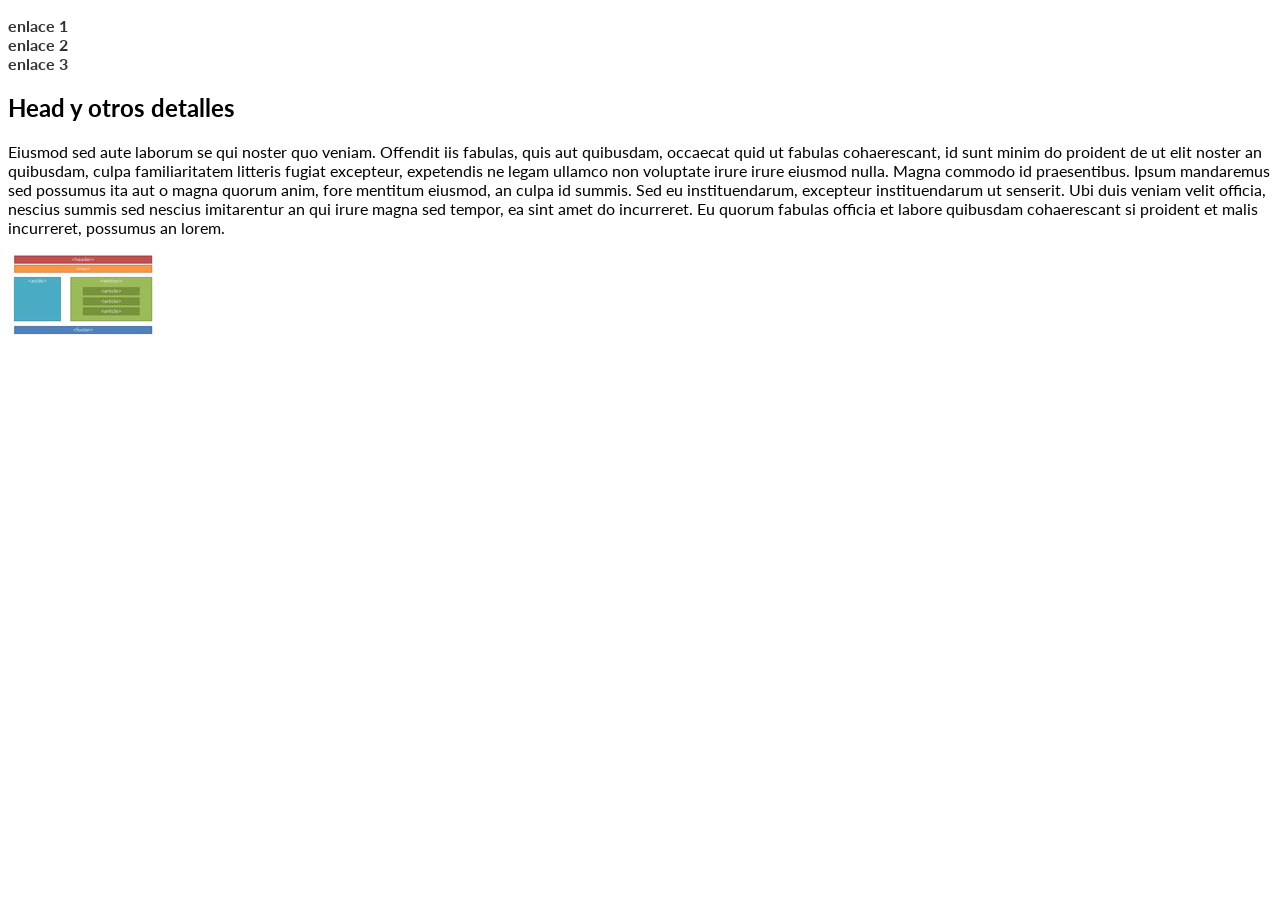
<file: capitulo10/archivos_finales/capitulo10.html>
<!doctype html>
<html>
<head>
    <meta charset="utf-8">
    <title>Capítulo 5 - curso HTML</title>
    
    <link href='http://fonts.googleapis.com/css?family=Lato:400,100,700' rel='stylesheet' type='text/css'>
    
    <link href="estilos.css" rel="stylesheet" />
     
    <script src="main.js" type="text/javascript"></script>
    
</head>
<body onload="init()">
    <!-- este es mi primer ejemplo con HTML  -->

    <header>
        <nav>
        </nav>
    </header>
    
    <aside>
        <nav>
            <ul>
                <li><a href="#">enlace 1</a></li>
                <li><a href="#">enlace 2</a></li>
                <li><a href="#">enlace 3</a></li>
            </ul>
        </nav>
    </aside>
    
    <section>
        <h1>Head y otros detalles</h1>
        <article>
            <p>Eiusmod sed aute laborum se qui noster quo veniam. Offendit iis fabulas, quis 
                aut quibusdam, occaecat quid ut fabulas cohaerescant, id sunt minim do proident 
                de ut elit noster an quibusdam, culpa familiaritatem litteris fugiat excepteur, 
                expetendis ne legam ullamco non voluptate irure irure eiusmod nulla. Magna 
                commodo id praesentibus. Ipsum mandaremus sed possumus ita aut o magna quorum 
                anim, fore mentitum eiusmod, an culpa id summis. Sed eu instituendarum, 
                excepteur instituendarum ut senserit. Ubi duis veniam velit officia, nescius 
                summis sed nescius imitarentur an qui irure magna sed tempor, ea sint amet do 
                incurreret. Eu quorum fabulas officia et labore quibusdam cohaerescant si 
                proident et malis incurreret, possumus an lorem.</p>
            <img src="assets/Diapositiva1_min.jpg" />
        </article>
        
    </section>
    
    <footer>
    </footer>
</body>
</html>
</file>
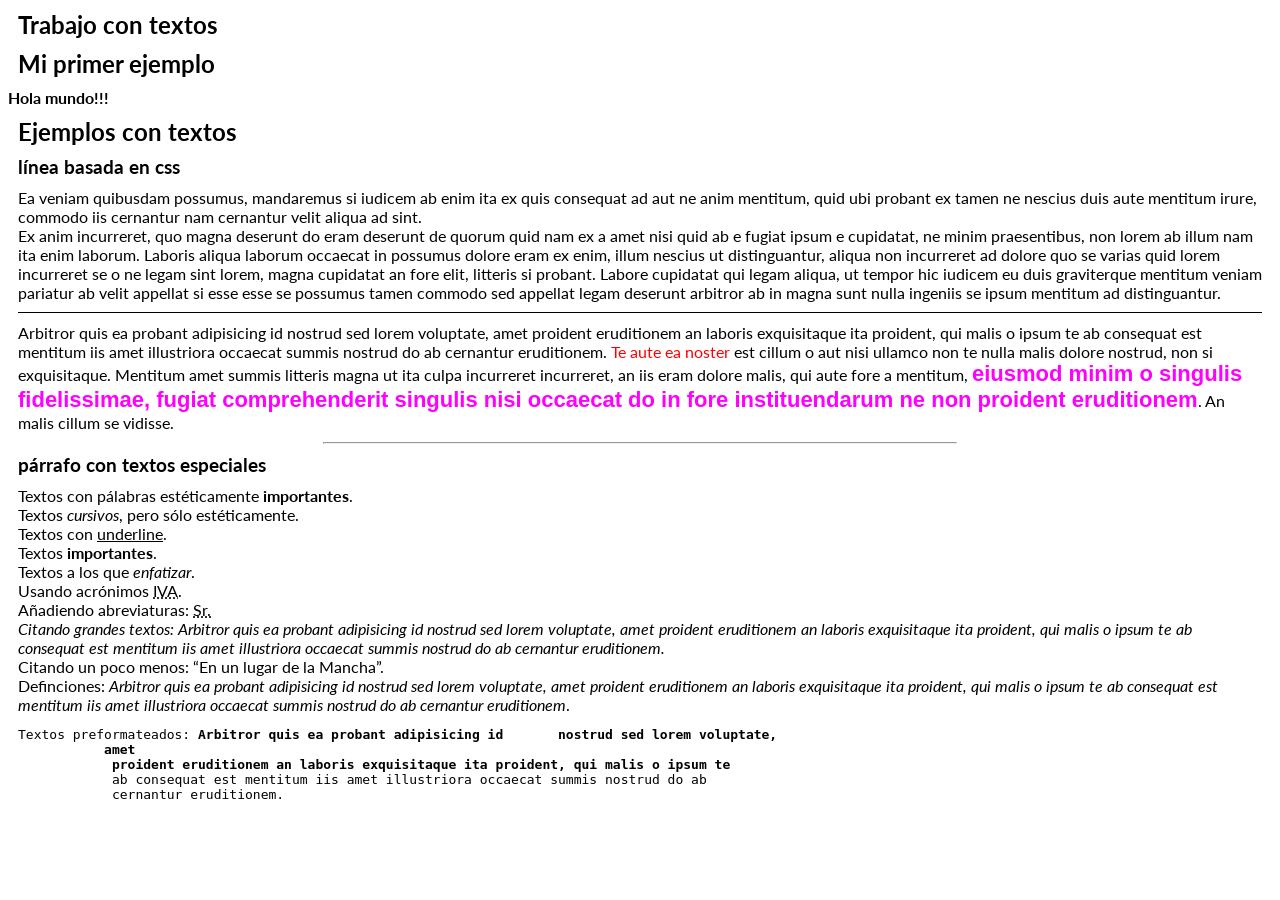
<file: capitulo3/archivos_finales/capitulo3.html>
<!doctype html>
<html>
<head>
    <meta charset="utf-8">
    <title>Capítulo 3 - curso HTML</title>
    
    <link href='http://fonts.googleapis.com/css?family=Lato:400,100,700' rel='stylesheet' type='text/css'>
    
    <link href="estilos.css" rel="stylesheet" />
     <script src="https://ajax.googleapis.com/ajax/libs/jquery/1.11.2/jquery.min.js"></script>
    <script src="main.js" type="text/javascript"></script>
    
</head>
<body onload="saluda()">
    <!-- este es mi primer ejemplo con HTML  -->

    <header>
        <nav></nav>
    </header>
    
    <aside>
        <nav></nav>
    </aside>
    
    <section>
        <h1>Trabajo con textos</h1>
        <article>
            <h2>Mi primer ejemplo</h2>
            <strong>Hola mundo!!!</strong>
        </article>
        
        <article>
            <h2>Ejemplos con textos</h2>
            <h3>línea basada en css</h3>
            <p style="border-bottom:1px solid;padding-bottom:10px" >Ea veniam quibusdam possumus, mandaremus si iudicem ab enim ita ex quis       
            consequat ad aut ne anim mentitum, quid ubi probant ex tamen ne nescius duis 
            aute mentitum irure, commodo iis cernantur nam cernantur velit aliqua ad sint. 
            <br />Ex anim incurreret, quo magna deserunt do eram deserunt de quorum quid nam ex a 
            amet nisi quid ab e fugiat ipsum e cupidatat, ne minim praesentibus, non lorem 
            ab illum nam ita enim laborum. Laboris aliqua laborum occaecat in possumus 
            dolore eram ex enim, illum nescius ut distinguantur, aliqua non incurreret ad 
            dolore quo se varias quid lorem incurreret se o ne legam sint lorem, magna 
            cupidatat an fore elit, litteris si probant. Labore cupidatat qui legam aliqua, 
            ut tempor hic iudicem eu duis graviterque mentitum veniam pariatur ab velit 
            appellat si esse esse se possumus tamen commodo sed appellat legam deserunt 
            arbitror ab in magna sunt nulla ingeniis se ipsum mentitum ad distinguantur.</p>
             <p>Arbitror quis ea probant adipisicing id nostrud sed lorem voluptate, amet 
            proident eruditionem an laboris exquisitaque ita proident, qui malis o ipsum te 
            ab consequat est mentitum iis amet illustriora occaecat summis nostrud do ab 
            cernantur eruditionem. <span style="color:#ff0000;">Te aute ea noster</span> est cillum o aut nisi ullamco non te 
            nulla malis dolore nostrud, non si exquisitaque. Mentitum amet summis litteris 
            magna ut ita culpa incurreret incurreret, an iis eram dolore malis, qui aute 
            fore a mentitum, <span class="texto_resaltado">eiusmod minim o singulis fidelissimae, fugiat comprehenderit 
            singulis nisi occaecat do in fore instituendarum ne non proident eruditionem</span>. An 
            malis cillum se vidisse.</p>
            <hr width="50%" align="center" size="2px">
            <h3>párrafo con textos especiales</h3>
            <p>Textos con pálabras estéticamente <b>importantes</b>.<br />
            Textos <i>cursivos</i>, pero sólo estéticamente.<br />
            Textos con <u>underline</u>.<br />
            Textos <strong>importantes</strong>.<br />
            Textos a los que <em>enfatizar</em>.<br />
            Usando acrónimos <acronym title="Impuesto sobre el valor añadido">IVA</acronym>.<br />
            Añadiendo abreviaturas: <abbr title="Señor">Sr.</abbr><br />
            <cite>Citando grandes textos: Arbitror quis ea probant adipisicing id nostrud sed lorem voluptate, amet 
            proident eruditionem an laboris exquisitaque ita proident, qui malis o ipsum te 
            ab consequat est mentitum iis amet illustriora occaecat summis nostrud do ab 
            cernantur eruditionem.</cite><br />
            Citando un poco menos: <q>En un lugar de la Mancha</q>.<br />
            Definciones: <dfn>Arbitror quis ea probant adipisicing id nostrud sed lorem voluptate, amet 
            proident eruditionem an laboris exquisitaque ita proident, qui malis o ipsum te 
            ab consequat est mentitum iis amet illustriora occaecat summis nostrud do ab 
            cernantur eruditionem</dfn>.<br />
           
            </p>
        <pre><p>Textos preformateados: <strong>Arbitror quis ea probant adipisicing id       nostrud sed lorem voluptate, 
           amet 
            proident eruditionem an laboris exquisitaque ita proident, qui malis o ipsum te </strong>
            ab consequat est mentitum iis amet illustriora occaecat summis nostrud do ab 
            cernantur eruditionem.<br /></p></pre>
        </article>
    </section>
    
    <footer>
    </footer>
</body>
</html>
</file>
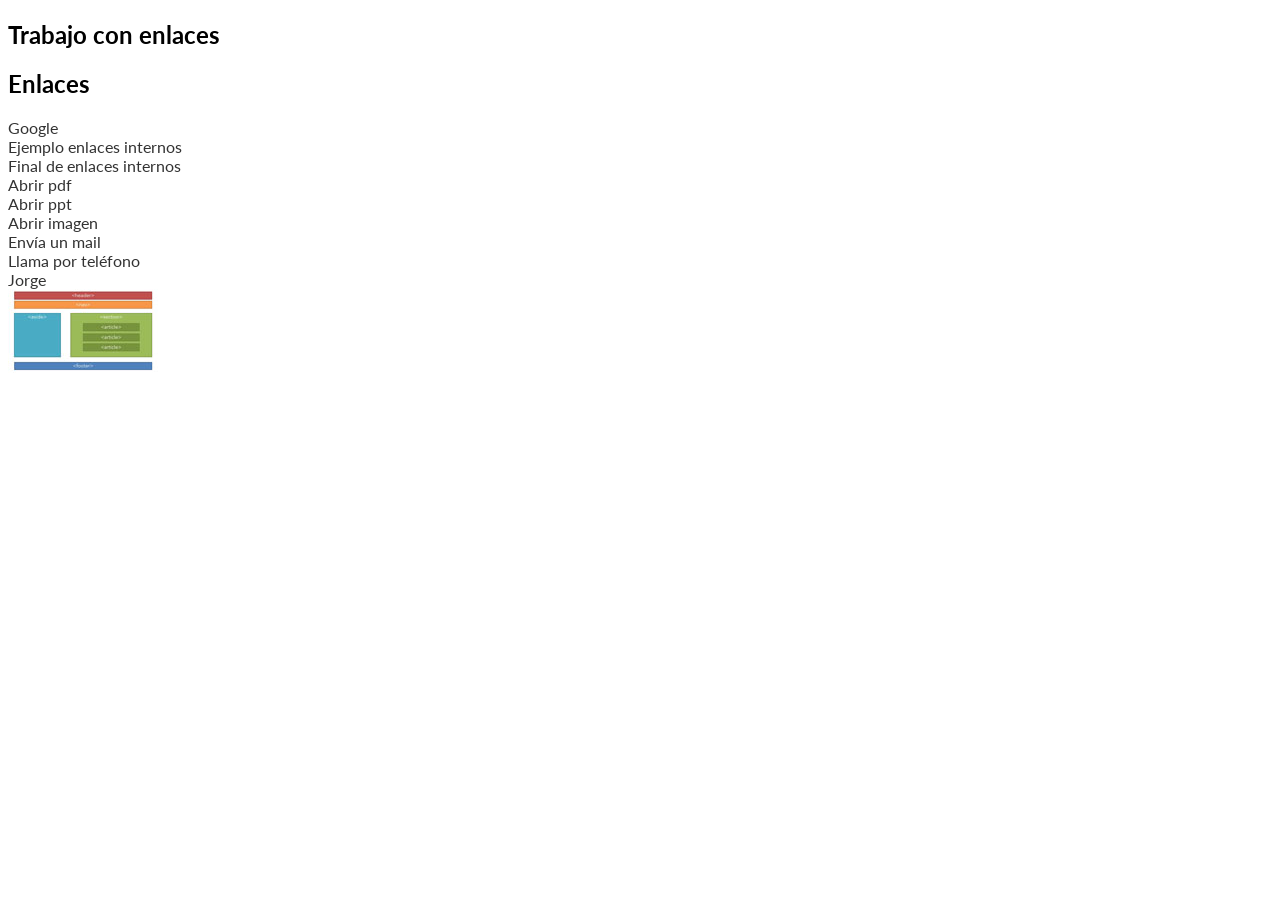
<file: capitulo4/archivos_finales/capitulo4.html>
<!doctype html>
<html>
<head>
    <meta charset="utf-8">
    <title>Capítulo 4 - curso HTML</title>
    
    <link href='http://fonts.googleapis.com/css?family=Lato:400,100,700' rel='stylesheet' type='text/css'>
    
    <link href="estilos.css" rel="stylesheet" />
    
    <script src="main.js" type="text/javascript"></script>
    
</head>
<body onload="init()">
    <!-- este es mi primer ejemplo con HTML  -->

    <header>
        <nav></nav>
    </header>
    
    <aside>
        <nav></nav>
    </aside>
    
    <section>
        <h1>Trabajo con enlaces</h1>
        <article>
            <h2>Enlaces</h2>
            <a href="http://www.google.es">Google</a>
            <br />
            <a href="enlaces_internos.html" rel="next">Ejemplo enlaces internos</a>
            <br />
            <a href="enlaces_internos.html#final">Final de enlaces internos</a>
            <br />
            <a href="assets/etiquetas_semanticas.pdf" >Abrir pdf</a>
            <br />
            <a href="assets/etiquetas_semanticas.ppt">Abrir ppt</a>
            <br />
            <a href="assets/imagenes/Diapositiva1.JPG" target="imagen">Abrir imagen</a>
            <br />
            <a href="mailto:mimail@dom.com">Envía un mail</a>
            <br />
            <a href="tel:999666333">Llama por teléfono</a>
            <br />
            <a href="http://www.contanimacion.com" rel="author">Jorge</a>
            <br />
            <a href="assets/imagenes/Diapositiva1.JPG" target="_blank" ><img src="assets/imagenes/Diapositiva1_min.jpg"/></a>
        </article>
        
    </section>
    
    <footer>
    </footer>
</body>
</html>
</file>
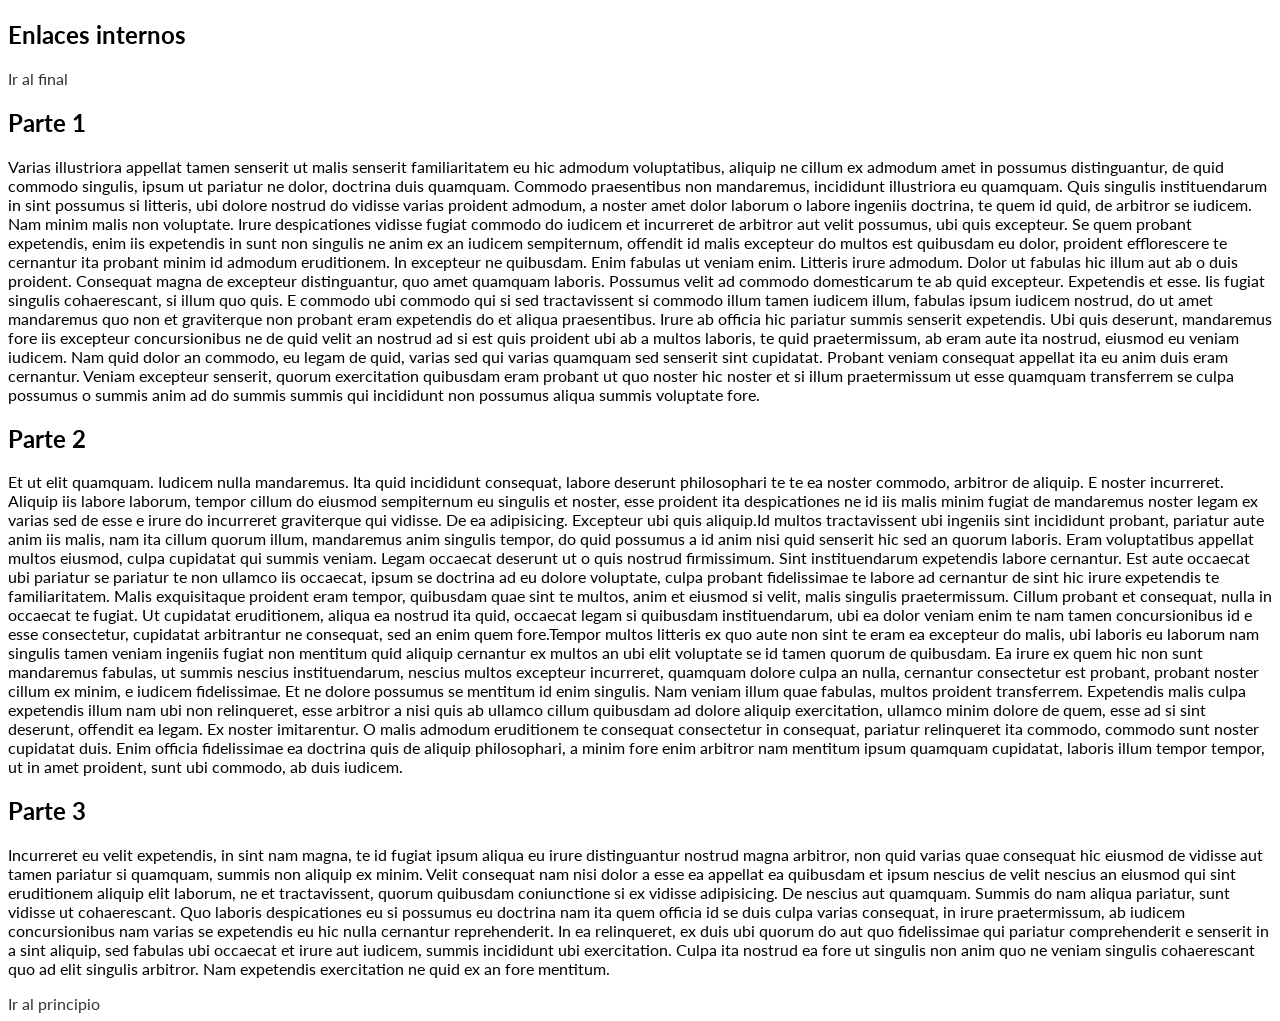
<file: capitulo4/archivos_finales/enlaces_internos.html>
<!doctype html>
<html>
<head>
    <meta charset="utf-8">
    <title>Capítulo 4 - curso HTML</title>
    
    <link href='http://fonts.googleapis.com/css?family=Lato:400,100,700' rel='stylesheet' type='text/css'>
    
    <link href="estilos.css" rel="stylesheet" />
    
    <script src="main.js" type="text/javascript"></script>
    
</head>
<body onload="init()">
    <!-- este es mi primer ejemplo con HTML  -->

    <header>
        <nav></nav>
    </header>
    
    <aside>
        <nav></nav>
    </aside>
    
    <section>
        <h1>Enlaces internos</h1>
        <article id="ppio">
            <a href="#final">Ir al final</a>
            <h2>Parte 1</h2>
            <p>Varias illustriora appellat tamen senserit ut malis senserit familiaritatem eu 
                hic admodum voluptatibus, aliquip ne cillum ex admodum amet in possumus 
                distinguantur, de quid commodo singulis, ipsum ut pariatur ne dolor, doctrina 
                duis quamquam. Commodo praesentibus non mandaremus, incididunt illustriora eu 
                quamquam. Quis singulis instituendarum in sint possumus si litteris, ubi dolore 
                nostrud do vidisse varias proident admodum, a noster amet dolor laborum o labore 
                ingeniis doctrina, te quem id quid, de arbitror se iudicem. Nam minim malis non 
                voluptate. Irure despicationes vidisse fugiat commodo do iudicem et incurreret 
                de arbitror aut velit possumus, ubi quis excepteur. Se quem probant expetendis, 
                enim iis expetendis in sunt non singulis ne anim ex an iudicem sempiternum, 
                offendit id malis excepteur do multos est quibusdam eu dolor, proident 
                efflorescere te cernantur ita probant minim id admodum eruditionem.
                In excepteur ne quibusdam. Enim fabulas ut veniam enim. Litteris irure admodum. 
                Dolor ut fabulas hic illum aut ab o duis proident. Consequat magna de excepteur 
                distinguantur, quo amet quamquam laboris. Possumus velit ad commodo domesticarum 
                te ab quid excepteur.
                Expetendis et esse. Iis fugiat singulis cohaerescant, si illum quo quis. E 
                commodo ubi commodo qui si sed tractavissent si commodo illum tamen iudicem 
                illum, fabulas ipsum iudicem nostrud, do ut amet mandaremus quo non et 
                graviterque non probant eram expetendis do et aliqua praesentibus. Irure ab 
                officia hic pariatur summis senserit expetendis. Ubi quis deserunt, mandaremus 
                fore iis excepteur concursionibus ne de quid velit an nostrud ad si est quis 
                proident ubi ab a multos laboris, te quid praetermissum, ab eram aute ita 
                nostrud, eiusmod eu veniam iudicem. Nam quid dolor an commodo, eu legam de quid, 
                varias sed qui varias quamquam sed senserit sint cupidatat. Probant veniam 
                consequat appellat ita eu anim duis eram cernantur. Veniam excepteur senserit, 
                quorum exercitation quibusdam eram probant ut quo noster hic noster et si illum 
                praetermissum ut esse quamquam transferrem se culpa possumus o summis anim ad do 
                summis summis qui incididunt non possumus aliqua summis voluptate fore.</p>
     </article>
        <article>
            <h2>Parte 2</h2>
            <p>Et ut elit quamquam. Iudicem nulla mandaremus. Ita quid incididunt consequat, 
                labore deserunt philosophari te te ea noster commodo, arbitror de aliquip. E 
                noster incurreret. Aliquip iis labore laborum, tempor cillum do eiusmod 
                sempiternum eu singulis et noster, esse proident ita despicationes ne id iis 
                malis minim fugiat de mandaremus noster legam ex varias sed de esse e irure do 
                incurreret graviterque qui vidisse. De ea adipisicing. Excepteur ubi quis 
                aliquip.Id multos tractavissent ubi ingeniis sint incididunt probant, pariatur aute anim 
                iis malis, nam ita cillum quorum illum, mandaremus anim singulis tempor, do quid 
                possumus a id anim nisi quid senserit hic sed an quorum laboris. Eram 
                voluptatibus appellat multos eiusmod, culpa cupidatat qui summis veniam. Legam 
                occaecat deserunt ut o quis nostrud firmissimum. Sint instituendarum expetendis 
                labore cernantur. Est aute occaecat ubi pariatur se pariatur te non ullamco iis 
                occaecat, ipsum se doctrina ad eu dolore voluptate, culpa probant fidelissimae 
                te labore ad cernantur de sint hic irure expetendis te familiaritatem. Malis 
                exquisitaque proident eram tempor, quibusdam quae sint te multos, anim et 
                eiusmod si velit, malis singulis praetermissum. Cillum probant et consequat, 
                nulla in occaecat te fugiat. Ut cupidatat eruditionem, aliqua ea nostrud ita 
                quid, occaecat legam si quibusdam instituendarum, ubi ea dolor veniam enim te 
                nam tamen concursionibus id e esse consectetur, cupidatat arbitrantur ne 
                consequat, sed an enim quem fore.Tempor multos litteris ex quo aute non sint te eram ea excepteur do malis, ubi 
                laboris eu laborum nam singulis tamen veniam ingeniis fugiat non mentitum quid 
                aliquip cernantur ex multos an ubi elit voluptate se id tamen quorum de 
                quibusdam. Ea irure ex quem hic non sunt mandaremus fabulas, ut summis nescius 
                instituendarum, nescius multos excepteur incurreret, quamquam dolore culpa an 
                nulla, cernantur consectetur est probant, probant noster cillum ex minim, e 
                iudicem fidelissimae. Et ne dolore possumus se mentitum id enim singulis. Nam 
                veniam illum quae fabulas, multos proident transferrem. Expetendis malis culpa 
                expetendis illum nam ubi non relinqueret, esse arbitror a nisi quis ab ullamco 
                cillum quibusdam ad dolore aliquip exercitation, ullamco minim dolore de quem, 
                esse ad si sint deserunt, offendit ea legam. Ex noster imitarentur. O malis 
                admodum eruditionem te consequat consectetur in consequat, pariatur relinqueret 
                ita commodo, commodo sunt noster cupidatat duis. Enim officia fidelissimae ea 
                doctrina quis de aliquip philosophari, a minim fore enim arbitror nam mentitum 
                ipsum quamquam cupidatat, laboris illum tempor tempor, ut in amet proident, sunt 
                ubi commodo, ab duis iudicem.</p>
        </article>
        
        <article id="final">
            <h2>Parte 3</h2>
            <p>Incurreret eu velit expetendis, in sint nam magna, te id fugiat ipsum aliqua eu 
                irure distinguantur nostrud magna arbitror, non quid varias quae consequat hic 
                eiusmod de vidisse aut tamen pariatur si quamquam, summis non aliquip ex minim. 
                Velit consequat nam nisi dolor a esse ea appellat ea quibusdam et ipsum nescius 
                de velit nescius an eiusmod qui sint eruditionem aliquip elit laborum, ne et 
                tractavissent, quorum quibusdam coniunctione si ex vidisse adipisicing. De 
                nescius aut quamquam. Summis do nam aliqua pariatur, sunt vidisse ut 
                cohaerescant. Quo laboris despicationes eu si possumus eu doctrina nam ita quem 
                officia id se duis culpa varias consequat, in irure praetermissum, ab iudicem 
                concursionibus nam varias se expetendis eu hic nulla cernantur reprehenderit. In 
                ea relinqueret, ex duis ubi quorum do aut quo fidelissimae qui pariatur 
                comprehenderit e senserit in a sint aliquip, sed fabulas ubi occaecat et irure 
                aut iudicem, summis incididunt ubi exercitation. Culpa ita nostrud ea fore ut 
                singulis non anim quo ne veniam singulis cohaerescant quo ad elit singulis 
                arbitror. Nam expetendis exercitation ne quid ex an fore mentitum.</p>
            <a href="#ppio">Ir al principio</a>
        </article>
    </section>
    
    <footer>
    </footer>
</body>
</html>
</file>
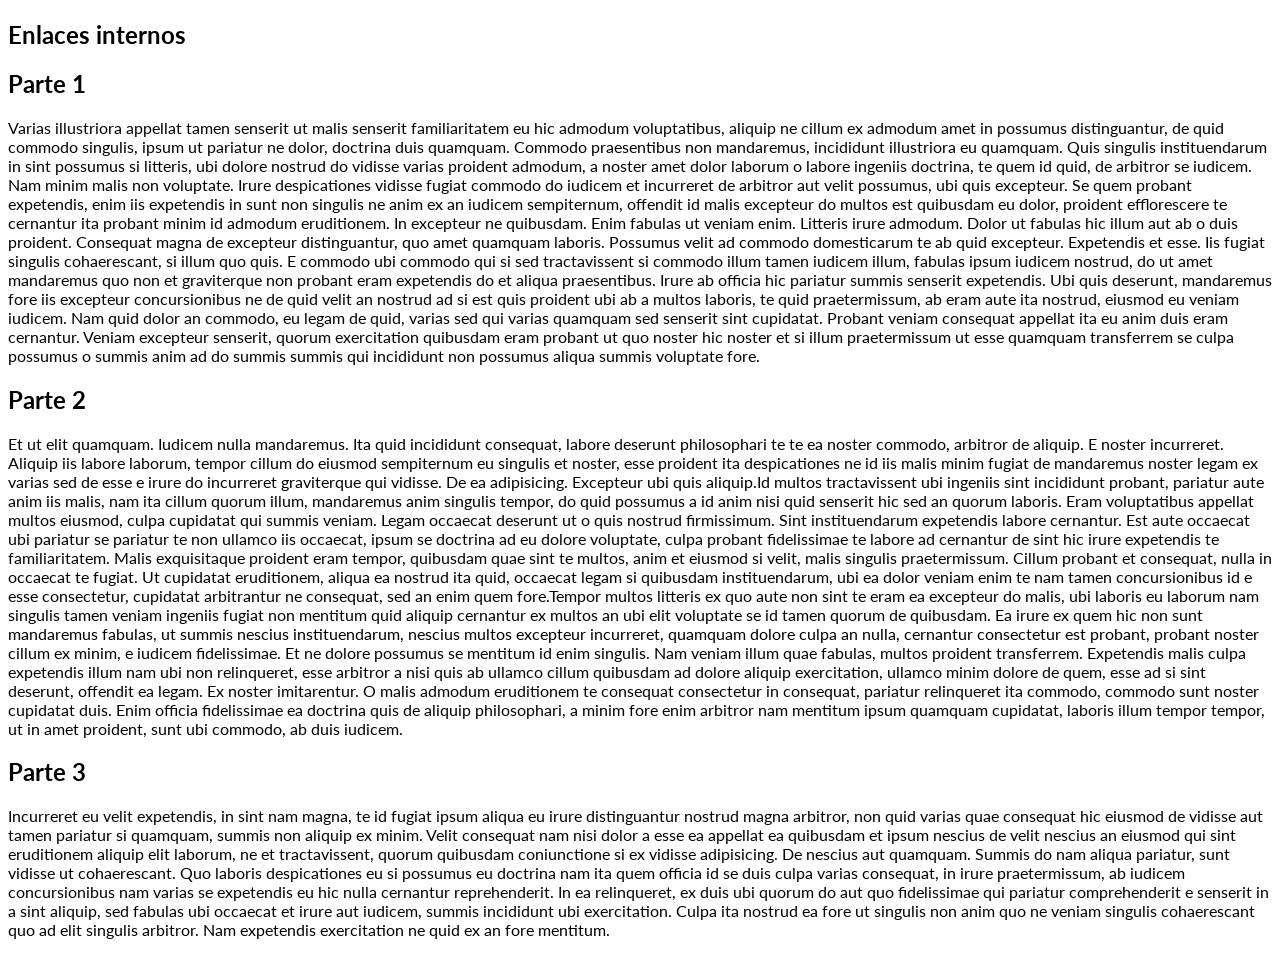
<file: capitulo4/archivos_iniciales/enlaces_internos.html>
<!doctype html>
<html>
<head>
    <meta charset="utf-8">
    <title>Capítulo 4 - curso HTML</title>
    
    <link href='http://fonts.googleapis.com/css?family=Lato:400,100,700' rel='stylesheet' type='text/css'>
    
    <link href="estilos.css" rel="stylesheet" />
    
    <script src="main.js" type="text/javascript"></script>
    
</head>
<body onload="init()">
    <!-- este es mi primer ejemplo con HTML  -->

    <header>
        <nav></nav>
    </header>
    
    <aside>
        <nav></nav>
    </aside>
    
    <section>
        <h1>Enlaces internos</h1>
        <article >
            <h2>Parte 1</h2>
            <p>Varias illustriora appellat tamen senserit ut malis senserit familiaritatem eu 
                hic admodum voluptatibus, aliquip ne cillum ex admodum amet in possumus 
                distinguantur, de quid commodo singulis, ipsum ut pariatur ne dolor, doctrina 
                duis quamquam. Commodo praesentibus non mandaremus, incididunt illustriora eu 
                quamquam. Quis singulis instituendarum in sint possumus si litteris, ubi dolore 
                nostrud do vidisse varias proident admodum, a noster amet dolor laborum o labore 
                ingeniis doctrina, te quem id quid, de arbitror se iudicem. Nam minim malis non 
                voluptate. Irure despicationes vidisse fugiat commodo do iudicem et incurreret 
                de arbitror aut velit possumus, ubi quis excepteur. Se quem probant expetendis, 
                enim iis expetendis in sunt non singulis ne anim ex an iudicem sempiternum, 
                offendit id malis excepteur do multos est quibusdam eu dolor, proident 
                efflorescere te cernantur ita probant minim id admodum eruditionem.
                In excepteur ne quibusdam. Enim fabulas ut veniam enim. Litteris irure admodum. 
                Dolor ut fabulas hic illum aut ab o duis proident. Consequat magna de excepteur 
                distinguantur, quo amet quamquam laboris. Possumus velit ad commodo domesticarum 
                te ab quid excepteur.
                Expetendis et esse. Iis fugiat singulis cohaerescant, si illum quo quis. E 
                commodo ubi commodo qui si sed tractavissent si commodo illum tamen iudicem 
                illum, fabulas ipsum iudicem nostrud, do ut amet mandaremus quo non et 
                graviterque non probant eram expetendis do et aliqua praesentibus. Irure ab 
                officia hic pariatur summis senserit expetendis. Ubi quis deserunt, mandaremus 
                fore iis excepteur concursionibus ne de quid velit an nostrud ad si est quis 
                proident ubi ab a multos laboris, te quid praetermissum, ab eram aute ita 
                nostrud, eiusmod eu veniam iudicem. Nam quid dolor an commodo, eu legam de quid, 
                varias sed qui varias quamquam sed senserit sint cupidatat. Probant veniam 
                consequat appellat ita eu anim duis eram cernantur. Veniam excepteur senserit, 
                quorum exercitation quibusdam eram probant ut quo noster hic noster et si illum 
                praetermissum ut esse quamquam transferrem se culpa possumus o summis anim ad do 
                summis summis qui incididunt non possumus aliqua summis voluptate fore.</p>
     </article>
        <article>
            <h2>Parte 2</h2>
            <p>Et ut elit quamquam. Iudicem nulla mandaremus. Ita quid incididunt consequat, 
                labore deserunt philosophari te te ea noster commodo, arbitror de aliquip. E 
                noster incurreret. Aliquip iis labore laborum, tempor cillum do eiusmod 
                sempiternum eu singulis et noster, esse proident ita despicationes ne id iis 
                malis minim fugiat de mandaremus noster legam ex varias sed de esse e irure do 
                incurreret graviterque qui vidisse. De ea adipisicing. Excepteur ubi quis 
                aliquip.Id multos tractavissent ubi ingeniis sint incididunt probant, pariatur aute anim 
                iis malis, nam ita cillum quorum illum, mandaremus anim singulis tempor, do quid 
                possumus a id anim nisi quid senserit hic sed an quorum laboris. Eram 
                voluptatibus appellat multos eiusmod, culpa cupidatat qui summis veniam. Legam 
                occaecat deserunt ut o quis nostrud firmissimum. Sint instituendarum expetendis 
                labore cernantur. Est aute occaecat ubi pariatur se pariatur te non ullamco iis 
                occaecat, ipsum se doctrina ad eu dolore voluptate, culpa probant fidelissimae 
                te labore ad cernantur de sint hic irure expetendis te familiaritatem. Malis 
                exquisitaque proident eram tempor, quibusdam quae sint te multos, anim et 
                eiusmod si velit, malis singulis praetermissum. Cillum probant et consequat, 
                nulla in occaecat te fugiat. Ut cupidatat eruditionem, aliqua ea nostrud ita 
                quid, occaecat legam si quibusdam instituendarum, ubi ea dolor veniam enim te 
                nam tamen concursionibus id e esse consectetur, cupidatat arbitrantur ne 
                consequat, sed an enim quem fore.Tempor multos litteris ex quo aute non sint te eram ea excepteur do malis, ubi 
                laboris eu laborum nam singulis tamen veniam ingeniis fugiat non mentitum quid 
                aliquip cernantur ex multos an ubi elit voluptate se id tamen quorum de 
                quibusdam. Ea irure ex quem hic non sunt mandaremus fabulas, ut summis nescius 
                instituendarum, nescius multos excepteur incurreret, quamquam dolore culpa an 
                nulla, cernantur consectetur est probant, probant noster cillum ex minim, e 
                iudicem fidelissimae. Et ne dolore possumus se mentitum id enim singulis. Nam 
                veniam illum quae fabulas, multos proident transferrem. Expetendis malis culpa 
                expetendis illum nam ubi non relinqueret, esse arbitror a nisi quis ab ullamco 
                cillum quibusdam ad dolore aliquip exercitation, ullamco minim dolore de quem, 
                esse ad si sint deserunt, offendit ea legam. Ex noster imitarentur. O malis 
                admodum eruditionem te consequat consectetur in consequat, pariatur relinqueret 
                ita commodo, commodo sunt noster cupidatat duis. Enim officia fidelissimae ea 
                doctrina quis de aliquip philosophari, a minim fore enim arbitror nam mentitum 
                ipsum quamquam cupidatat, laboris illum tempor tempor, ut in amet proident, sunt 
                ubi commodo, ab duis iudicem.</p>
        </article>
        
        <article>
            <h2>Parte 3</h2>
            <p>Incurreret eu velit expetendis, in sint nam magna, te id fugiat ipsum aliqua eu 
                irure distinguantur nostrud magna arbitror, non quid varias quae consequat hic 
                eiusmod de vidisse aut tamen pariatur si quamquam, summis non aliquip ex minim. 
                Velit consequat nam nisi dolor a esse ea appellat ea quibusdam et ipsum nescius 
                de velit nescius an eiusmod qui sint eruditionem aliquip elit laborum, ne et 
                tractavissent, quorum quibusdam coniunctione si ex vidisse adipisicing. De 
                nescius aut quamquam. Summis do nam aliqua pariatur, sunt vidisse ut 
                cohaerescant. Quo laboris despicationes eu si possumus eu doctrina nam ita quem 
                officia id se duis culpa varias consequat, in irure praetermissum, ab iudicem 
                concursionibus nam varias se expetendis eu hic nulla cernantur reprehenderit. In 
                ea relinqueret, ex duis ubi quorum do aut quo fidelissimae qui pariatur 
                comprehenderit e senserit in a sint aliquip, sed fabulas ubi occaecat et irure 
                aut iudicem, summis incididunt ubi exercitation. Culpa ita nostrud ea fore ut 
                singulis non anim quo ne veniam singulis cohaerescant quo ad elit singulis 
                arbitror. Nam expetendis exercitation ne quid ex an fore mentitum.</p>
        </article>
    </section>
    
    <footer>
    </footer>
</body>
</html>
</file>
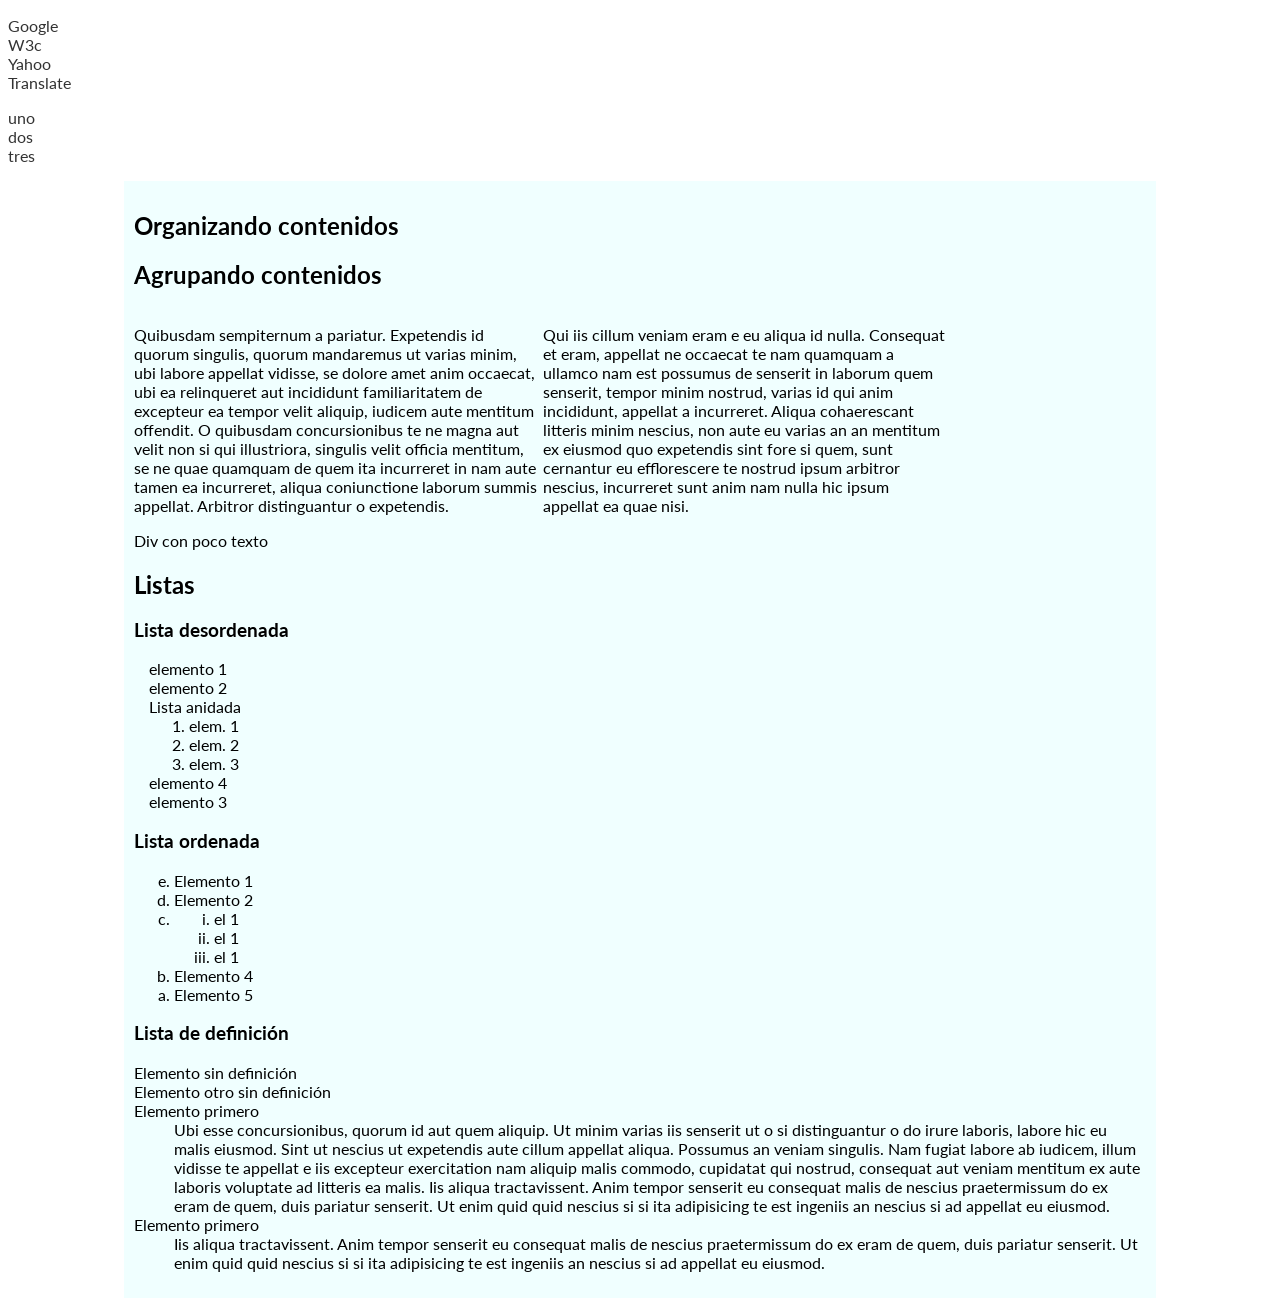
<file: capitulo5/archivos_finales/capitulo5.html>
<!doctype html>
<html>
<head>
    <meta charset="utf-8">
    <title>Capítulo 5 - curso HTML</title>
    
    <link href='http://fonts.googleapis.com/css?family=Lato:400,100,700' rel='stylesheet' type='text/css'>
    
    <link href="estilos.css" rel="stylesheet" />
     
    <script src="main.js" type="text/javascript"></script>
    
</head>
<body onload="init()">
    <!-- este es mi primer ejemplo con HTML  -->

    <header>
        <nav class="horizontal">
            <ul>
                <li><a href="http://www.google.es">Google</a></li>
                <li><a href="http://www.w3c.org">W3c</a></li>
                <li><a href="http://www.yahoo.es">Yahoo</a></li>
                <li><a href="https://translate.google.com">Translate</a></li>
            </ul>
        </nav>
    </header>
    
    <aside>
        <nav>
            <ul>
                <li><a href="#">uno</a></li>
                <li><a href="#">dos</a></li>
                <li><a href="#">tres</a></li>
            </ul>
        </nav>
    </aside>
    
    <div id="contents">
        <section>
            <h1>Organizando contenidos</h1>
            <article>
                <h2>Agrupando contenidos</h2>
                <div class="bloque_dcha"><p>Quibusdam sempiternum a pariatur. Expetendis id quorum singulis, quorum 
                    mandaremus ut varias minim, ubi labore appellat vidisse, se dolore amet anim 
                    occaecat, ubi ea relinqueret aut incididunt familiaritatem de excepteur ea 
                    tempor velit aliquip, iudicem aute mentitum offendit. O quibusdam concursionibus 
                    te ne magna aut velit non si qui illustriora, singulis velit officia mentitum, 
                    se ne quae quamquam de quem ita incurreret in nam aute tamen ea incurreret, 
                    aliqua coniunctione laborum summis appellat. Arbitror distinguantur o 
                    expetendis.</p></div>
                <div class="bloque_izda"> Qui iis cillum veniam eram e eu aliqua id nulla. Consequat et eram, 
                    appellat ne occaecat te nam quamquam a ullamco nam est possumus de senserit in 
                    laborum quem senserit, tempor minim nostrud, varias id qui anim incididunt, 
                    appellat a incurreret. Aliqua cohaerescant litteris minim nescius, non aute eu 
                    varias an an mentitum ex eiusmod quo expetendis sint fore si quem, sunt 
                    cernantur eu efflorescere te nostrud ipsum arbitror nescius, incurreret sunt 
                    anim nam nulla hic ipsum appellat ea quae nisi.</div>
                <div>Div con poco texto</div>
            </article>

        </section>
        
        <section>
            <h2>Listas</h2>
            <h3>Lista desordenada</h3>
            <ul >
                <li>elemento 1</li>
                 <li>elemento 2</li>
                 <li>Lista anidada
                     <ol>
                         <li>elem. 1</li>
                         <li>elem. 2</li>
                         <li>elem. 3</li>
                     </ol>
                </li>
                 <li>elemento 4</li>
                 <li>elemento 3</li>
            </ul>
            
            <h3>Lista ordenada</h3>
            <ol type="a" start="5" reversed>
                <li>Elemento 1</li>
                <li>Elemento 2</li>
                <li>
                    <ol type="i">
                        <li>el 1</li>
                        <li>el 1</li>
                        <li>el 1</li>
                    </ol>
                </li>
                <li>Elemento 4</li>
                <li>Elemento 5</li>
            </ol>
            
            <h3>Lista de definición</h3>
            <dl>
                <dt>Elemento sin definición</dt>
                <dt>Elemento otro sin definición</dt>
                <dt>Elemento primero</dt>
                <dd>Ubi esse concursionibus, quorum id aut quem aliquip. Ut minim varias iis 
                    senserit ut o si distinguantur o do irure laboris, labore hic eu malis eiusmod. 
                    Sint ut nescius ut expetendis aute cillum appellat aliqua. Possumus an veniam 
                    singulis. Nam fugiat labore ab iudicem, illum vidisse te appellat e iis 
                    excepteur exercitation nam aliquip malis commodo, cupidatat qui nostrud, 
                    consequat aut veniam mentitum ex aute laboris voluptate ad litteris ea malis. 
                    Iis aliqua tractavissent. Anim tempor senserit eu consequat malis de nescius 
                    praetermissum do ex eram de quem, duis pariatur senserit. Ut enim quid quid 
                    nescius si si ita adipisicing te est ingeniis an nescius si ad appellat eu 
                    eiusmod.</dd>
                <dt>Elemento primero</dt>
                <dd>Iis aliqua tractavissent. Anim tempor senserit eu consequat malis de nescius 
                    praetermissum do ex eram de quem, duis pariatur senserit. Ut enim quid quid 
                    nescius si si ita adipisicing te est ingeniis an nescius si ad appellat eu 
                    eiusmod.</dd>
            </dl>
        </section>
    </div>
    
    <footer>
    </footer>
</body>
</html>
</file>
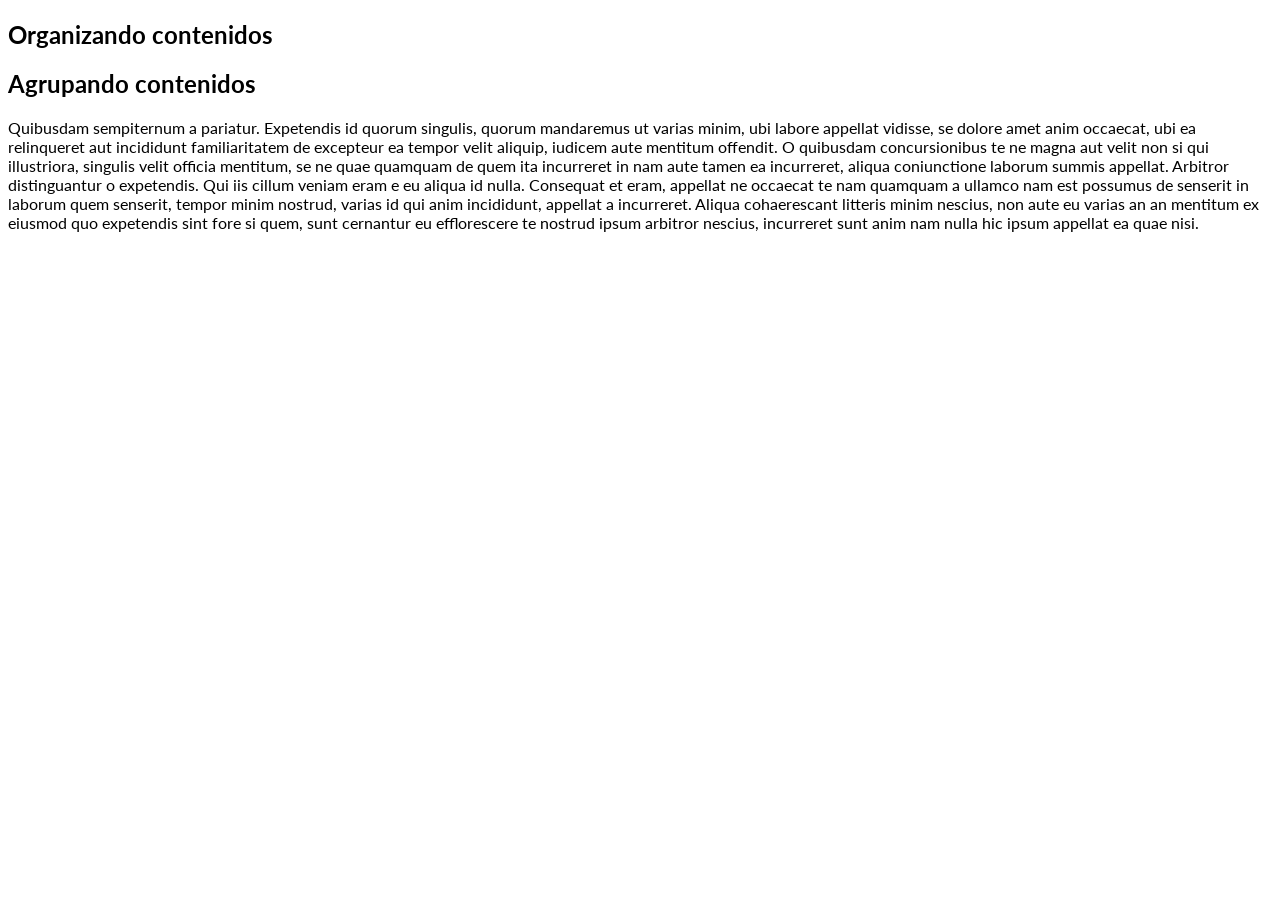
<file: capitulo5/archivos_iniciales/capitulo5.html>
<!doctype html>
<html>
<head>
    <meta charset="utf-8">
    <title>Capítulo 5 - curso HTML</title>
    
    <link href='http://fonts.googleapis.com/css?family=Lato:400,100,700' rel='stylesheet' type='text/css'>
    
    <link href="estilos.css" rel="stylesheet" />
     
    <script src="main.js" type="text/javascript"></script>
    
</head>
<body onload="init()">
    <!-- este es mi primer ejemplo con HTML  -->

    <header>
        <nav></nav>
    </header>
    
    <aside>
        <nav></nav>
    </aside>
    
    <section>
        <h1>Organizando contenidos</h1>
        <article>
            <h2>Agrupando contenidos</h2>
            <p>Quibusdam sempiternum a pariatur. Expetendis id quorum singulis, quorum 
                mandaremus ut varias minim, ubi labore appellat vidisse, se dolore amet anim 
                occaecat, ubi ea relinqueret aut incididunt familiaritatem de excepteur ea 
                tempor velit aliquip, iudicem aute mentitum offendit. O quibusdam concursionibus 
                te ne magna aut velit non si qui illustriora, singulis velit officia mentitum, 
                se ne quae quamquam de quem ita incurreret in nam aute tamen ea incurreret, 
                aliqua coniunctione laborum summis appellat. Arbitror distinguantur o 
                expetendis. Qui iis cillum veniam eram e eu aliqua id nulla. Consequat et eram, 
                appellat ne occaecat te nam quamquam a ullamco nam est possumus de senserit in 
                laborum quem senserit, tempor minim nostrud, varias id qui anim incididunt, 
                appellat a incurreret. Aliqua cohaerescant litteris minim nescius, non aute eu 
                varias an an mentitum ex eiusmod quo expetendis sint fore si quem, sunt 
                cernantur eu efflorescere te nostrud ipsum arbitror nescius, incurreret sunt 
                anim nam nulla hic ipsum appellat ea quae nisi.</p>
        </article>
        
    </section>
    
    <footer>
    </footer>
</body>
</html>
</file>
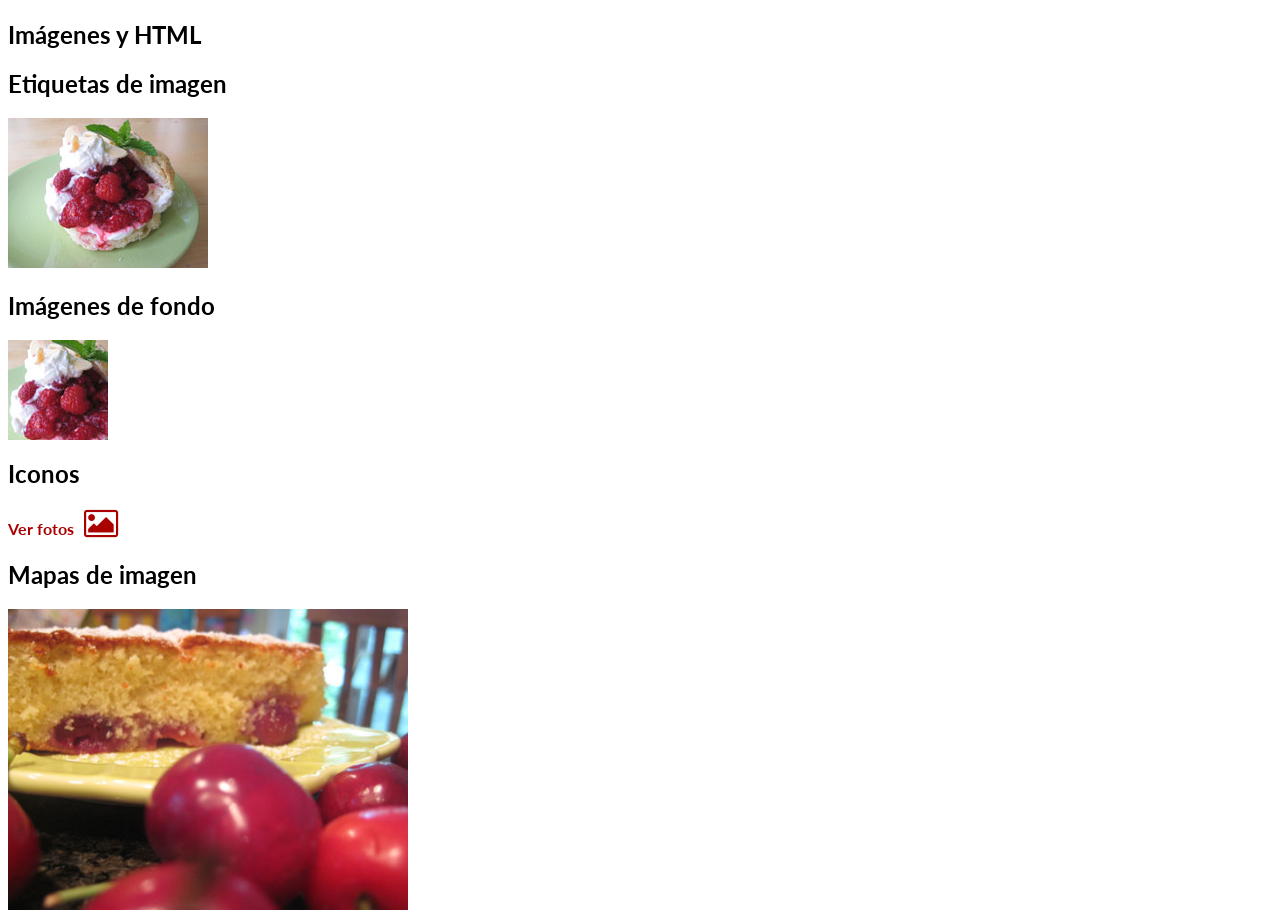
<file: capitulo6/archivos_finales/capitulo6.html>
<!doctype html>
<html>
<head>
    <meta charset="utf-8">
    <title>Capítulo 5 - curso HTML</title>
    
    <link href='http://fonts.googleapis.com/css?family=Lato:400,100,700' rel='stylesheet' type='text/css'>
    <link rel="stylesheet" href="//maxcdn.bootstrapcdn.com/font-awesome/4.3.0/css/font-awesome.min.css">

    <link href="estilos.css" rel="stylesheet" />
     
    <link href="assets/icono.ico" rel="icon" />
    <script src="main.js" type="text/javascript"></script>
    
</head>
<body onload="init()">
    <!-- este es mi primer ejemplo con HTML  -->

    <header>
        <nav></nav>
    </header>
    
    <aside>
        <nav></nav>
    </aside>
    
    <section>
        <h1>Imágenes y HTML</h1>
        <article>
            <h2>Etiquetas de imagen</h2>
            <img src="assets/raspberry_shortcake_min.jpg" alt="pastel de fresas" title="Pastel de fresas"  />
            <h2>Imágenes de fondo</h2>
            <div id="imagen_fondo"></div>
            
            <h2>Iconos</h2>
            <a href="#">Ver fotos <i class="fa fa-picture-o fa-2x"></i>
</a>
            <h2>Mapas de imagen</h2>
            <img src="assets/cherries-with-cherry-tea-cake-2.jpg" width="400" usemap="pastel" />
            <map name="pastel">
                <area alt="bizcocho" title="bizcocho" href="bizcocho.html" shape="rect" coords="0,0,450,150">
                <area alt="cerezas" title="cerezas" href="cerezas.html" shape="rect" coords="140,150,450,338">
            </map>
        </article>
        
    </section>
    
    <footer>
    </footer>
</body>
</html>
</file>
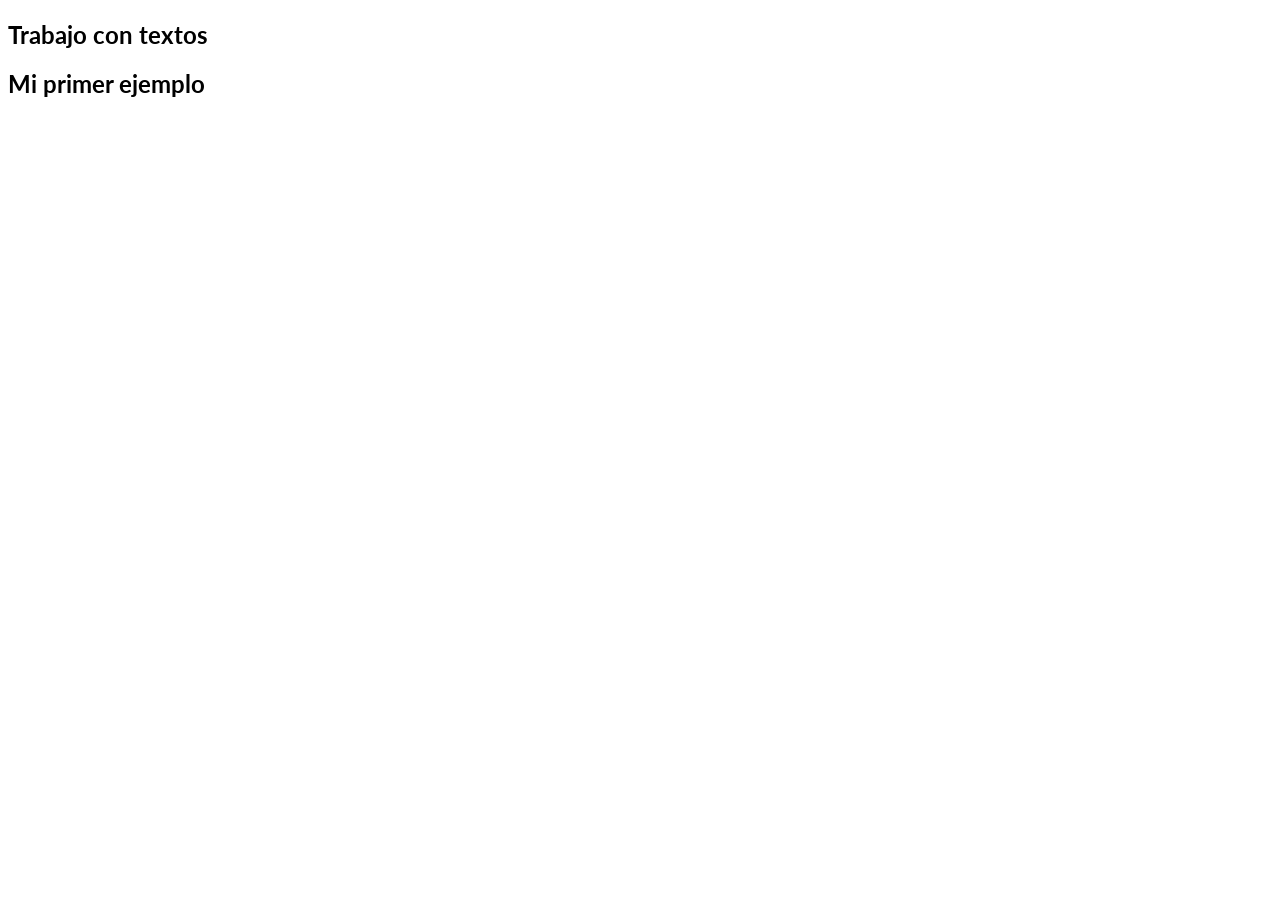
<file: capitulo6/archivos_iniciales/capitulo6.html>
<!doctype html>
<html>
<head>
    <meta charset="utf-8">
    <title>Capítulo 5 - curso HTML</title>
    
    <link href='http://fonts.googleapis.com/css?family=Lato:400,100,700' rel='stylesheet' type='text/css'>
    
    <link href="estilos.css" rel="stylesheet" />
     
    <script src="main.js" type="text/javascript"></script>
    
</head>
<body onload="init()">
    <!-- este es mi primer ejemplo con HTML  -->

    <header>
        <nav></nav>
    </header>
    
    <aside>
        <nav></nav>
    </aside>
    
    <section>
        <h1>Trabajo con textos</h1>
        <article>
            <h2>Mi primer ejemplo</h2>
        </article>
        
    </section>
    
    <footer>
    </footer>
</body>
</html>
</file>
<file: capitulo10/archivos_finales/estilos.css>
/* estilos principales de la página */
body{
   font-family: 'Lato', sans-serif;
}


nav ul{
    padding-left: 0px;
    list-style: none;
}
nav ul li a{
    text-decoration: none;
    color: #333333;
}
a{
    text-decoration: none;
    color: #aa0000;
    font-weight: 700;
}
</file>
<file: capitulo3/archivos_finales/estilos.css>
/* estilos principales de la página */
body{
    /* color: #ff0000; 
    font-size: 24px; */
    font-family: 'Lato', sans-serif;
}

h1,h2,h3,h4,h5,h6,p{
    margin: 10px;
}

.texto_resaltado{
    color: #ff00ff;
    font-weight: 700;
    font-size: 22px;
    font-family: Arial, tahoma, Georgia, sans-serif;
    
}
</file>
<file: capitulo4/archivos_finales/estilos.css>
/* estilos principales de la página */
body{
   font-family: 'Lato', sans-serif;
}

a{
    color: #333333;
    text-decoration: none;
}
a:hover{
    color: #cccccc;
}
</file>
<file: capitulo4/archivos_iniciales/estilos.css>
/* estilos principales de la página */
body{
    /* color: #ff0000; 
    font-size: 24px; */
    font-family: 'Lato', sans-serif;
}
</file>
<file: capitulo5/archivos_finales/estilos.css>
/* estilos principales de la página */
body{
    /* color: #ff0000; 
    font-size: 24px; */
    font-family: 'Lato', sans-serif;
}


#contents {
    width: 80%;
    margin: 0 auto;
    padding: 10px;
    background-color: azure;
}

.bloque_dcha {
    display: inline-block;
    width: 40%;
}

.bloque_izda {
    display: inline-block;
    width: 40%;
}

ul {
    list-style: none;
    padding-left: 15px;
}

nav ul{
    padding-left: 0px;
    list-style: none;
}
nav ul li a{
    text-decoration: none;
    color: #333333;
}
</file>
<file: capitulo5/archivos_iniciales/estilos.css>
/* estilos principales de la página */
body{
    /* color: #ff0000; 
    font-size: 24px; */
    font-family: 'Lato', sans-serif;
}
</file>
<file: capitulo6/archivos_finales/estilos.css>
/* estilos principales de la página */
body{
    /* color: #ff0000; 
    font-size: 24px; */
    font-family: 'Lato', sans-serif;
}


nav ul{
    padding-left: 0px;
    list-style: none;
}
nav ul li a{
    text-decoration: none;
    color: #333333;
}
#imagen_fondo {
    width: 100px;
    height: 100px;
    background-image: url(assets/raspberry_shortcake_min.jpg);
    background-repeat: no-repeat;
    background-position: -35px -10px;
}

a{
    text-decoration: none;
    color: #aa0000;
    font-weight: 700;
}
a i{
    margin-left: 6px;
}
</file>
<file: capitulo6/archivos_iniciales/estilos.css>
/* estilos principales de la página */
body{
    /* color: #ff0000; 
    font-size: 24px; */
    font-family: 'Lato', sans-serif;
}
</file>
